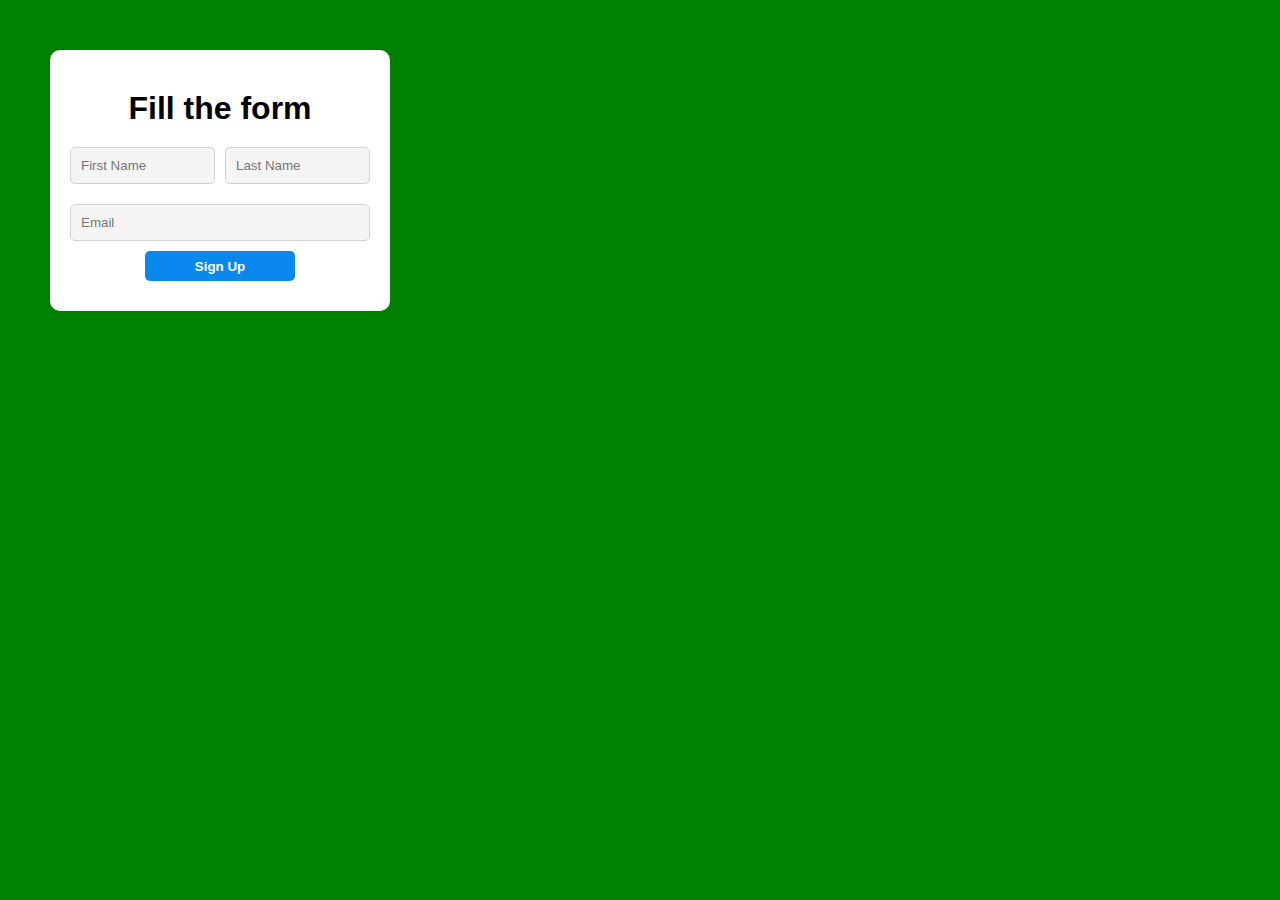
<file: Figma-A01-form/Ao1.html>
<!DOCTYPE html>
<html lang="en">
<head>
  <meta charset="UTF-8">
  <meta name="viewport" content="width=device-width, initial-scale=1.0">
  <title>Document</title>

  <link rel="stylesheet" href="style.css">
</head>
<body>

<div class="wrapper">
  <form>
  <h1 class="classh1">Fill the form</h1>

  <div class="input-name">

<input class="input-fname" type="text" placeholder="First Name">

<input class="input-lname" type="text" placeholder="Last Name">
  </div>

  <div class="div-input-email">
    <input class="email" type="text" placeholder="Email">

  </div>

  <div class="btn">
    <button class="btn-signup">Sign Up</button>

  </div>
</form>
</div>
  
</body>
</html>
</file>
<file: Figma-A01-form/style.css>
body{
  background: green;
}

*{
  margin: 0;
  padding: 0;
}

.wrapper{
  width: 300px;
  background-color:white;
  border-radius: 10px;
  margin: 50px 0 0 50px;
  padding: 20px 20px 30px 20px;
}

.classh1{
  text-align: center;
  padding: 20px 0 20px 0px ;
  font-family:  sans-serif;
}

.input-name{
  display: flex;
  justify-content: center;
  align-items: center;
  gap: 10px;
}

.input-lname:hover{
  border-color:blue;  
}

.input-fname:hover{
  border-color:blue;  
}

.email:hover{
 border-color:blue; 
}



.input-fname{
  width: 50%;
  background-color: #F5F5F5;
  border: solid; 
  border-width: 1px; 
  border-color: #D6D0D0;
  border-radius: 5px;
  padding: 10px;
}

.input-lname{
  width: 50%;
  background-color: #F5F5F5;
  border: solid; 
  border-width: 1px; 
  border-color: #D6D0D0;
  border-radius: 5px;
  padding: 10px;
}

.div-input-email{
  display: flex;
  justify-content: center;
  margin: 20px 0 10px 0;
 }

 .email{
  background-color: #F5F5F5;
  border: solid; 
  border-width: 1px; 
  border-color: #D6D0D0;
  border-radius: 5px;
  padding: 10px;
  width: 100%;
}

 .btn{
  display: flex;
  flex-direction: column;
  align-items: center;  
 }
 .btn-signup{ 
   width: 50%;
   background-color: rgb(11, 136, 238);
   border: none;
   border-radius: 5px;
   height: 30px;
   color: white;
   font-weight: 600;
 }

 email{}
</file>
